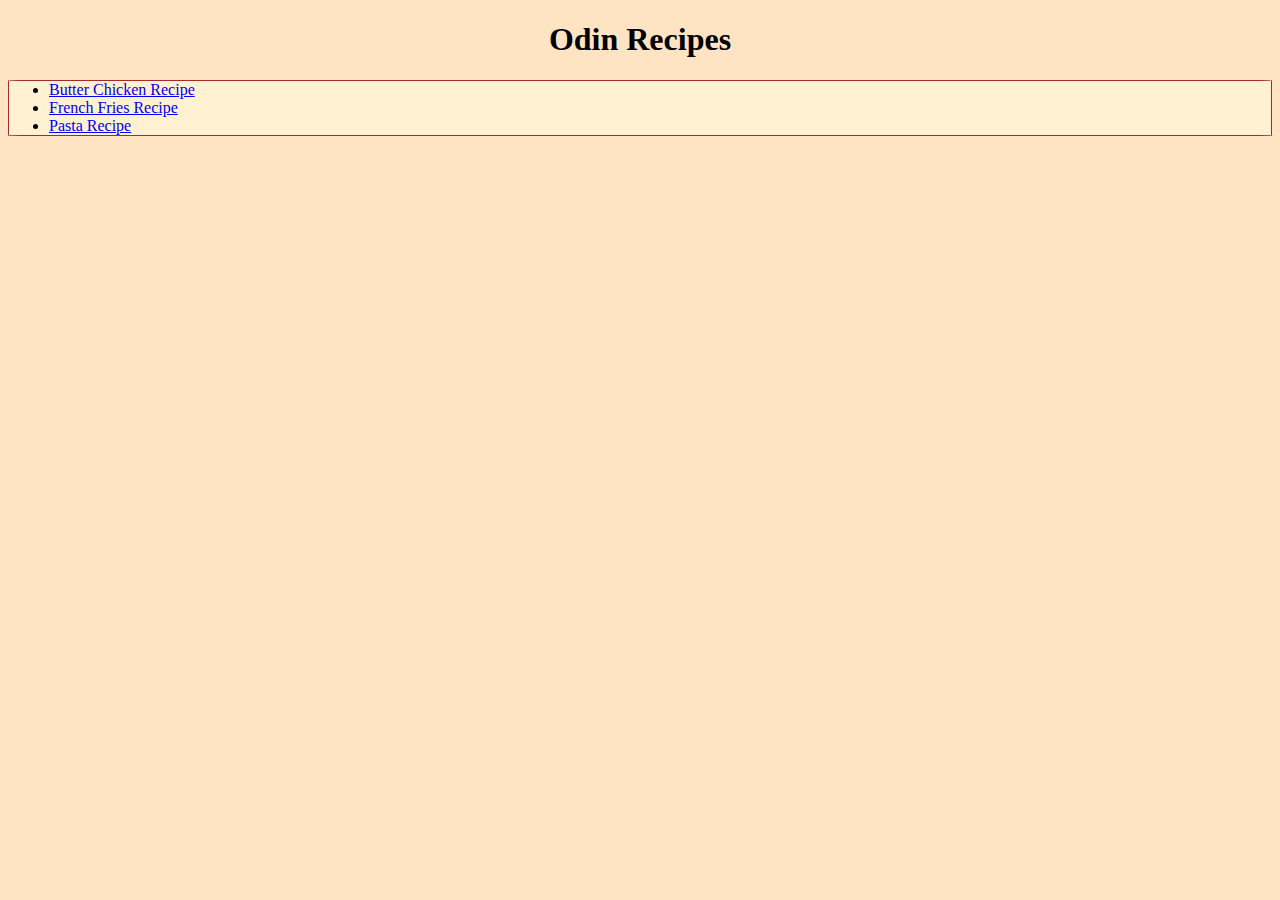
<file: index.html>
<!DOCTYPE html>
<htm lang="en">
    <head>
        <meta charset="utf-8">
        <title>Recipes</title>
        <link rel="stylesheet" href="./style.css">
    </head>

    <body> 
        <h1>Odin Recipes</h1>

        <ul>
            <li><a href="./recipes/butter-chicken.html">Butter Chicken Recipe</a></li>
            <li><a href="./recipes/fries.html">French Fries Recipe</a></li>
            <li><a href="./recipes/pasta.html">Pasta Recipe</a></li>
        </ul>
    </body>
</html>
</file>
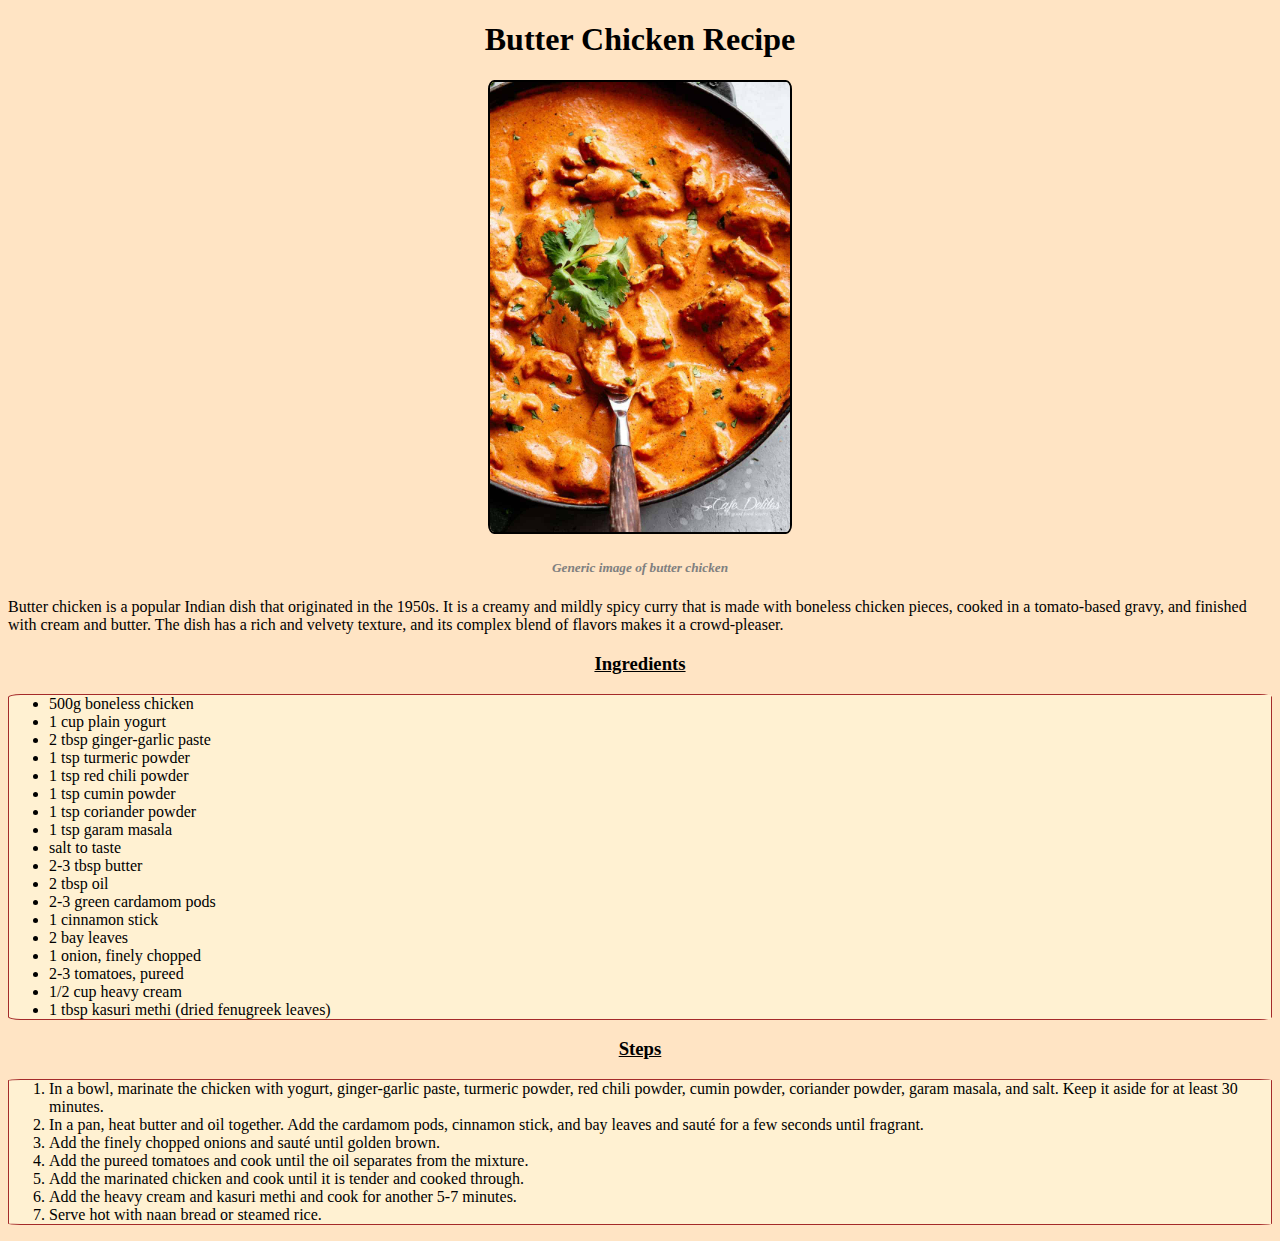
<file: recipes/butter-chicken.html>
<!DOCTYPE html>
<html lang="en">
    <head>
        <meta charset="utf-8">
        <title>Butter Chicken Recipe</title>
        <link rel="stylesheet" href="../style.css">
    </head>

    <body>
        <h1>Butter Chicken Recipe</h1>
        <img src="../images/Butter-Chicken-IMAGE-64.jpg" alt="Picture of butter chicken.">
        <h5 class="image-caption">Generic image of butter chicken</h5>

        <p>
            Butter chicken is a popular Indian dish 
            that originated in the 1950s. It is a creamy 
            and mildly spicy curry that is made with boneless 
            chicken pieces, cooked in a tomato-based gravy, and 
            finished with cream and butter. The dish has a rich 
            and velvety texture, and its complex blend of flavors 
            makes it a crowd-pleaser.
        </p>

        <h3 class="subtitle"> Ingredients</h3>
        <ul>
            <li>500g boneless chicken</li>
            <li>1 cup plain yogurt</li>
            <li>2 tbsp ginger-garlic paste</li>
            <li>1 tsp turmeric powder</li>
            <li>1 tsp red chili powder</li>
            <li>1 tsp cumin powder</li>
            <li>1 tsp coriander powder</li>
            <li>1 tsp garam masala</li>
            <li>salt to taste</li>
            <li>2-3 tbsp butter</li>
            <li>2 tbsp oil</li>
            <li>2-3 green cardamom pods</li>
            <li>1 cinnamon stick</li>
            <li>2 bay leaves</li>
            <li>1 onion, finely chopped</li>
            <li>2-3 tomatoes, pureed</li>
            <li>1/2 cup heavy cream</li>
            <li>1 tbsp kasuri methi (dried fenugreek leaves)</li>
        </ul>

        <h3 class="subtitle">Steps</h3>
        <ol>
            <li>In a bowl, marinate the chicken with yogurt, ginger-garlic paste, turmeric powder, red chili powder, cumin powder, coriander powder, garam masala, and salt. Keep it aside for at least 30 minutes.</li>
            <li>In a pan, heat butter and oil together. Add the cardamom pods, cinnamon stick, and bay leaves and sauté for a few seconds until fragrant.</li>
            <li>Add the finely chopped onions and sauté until golden brown.</li>
            <li>Add the pureed tomatoes and cook until the oil separates from the mixture.</li>
            <li>Add the marinated chicken and cook until it is tender and cooked through.</li>
            <li>Add the heavy cream and kasuri methi and cook for another 5-7 minutes.</li>
            <li>Serve hot with naan bread or steamed rice.</li>
        </ol>
    </body>
</html>
</file>
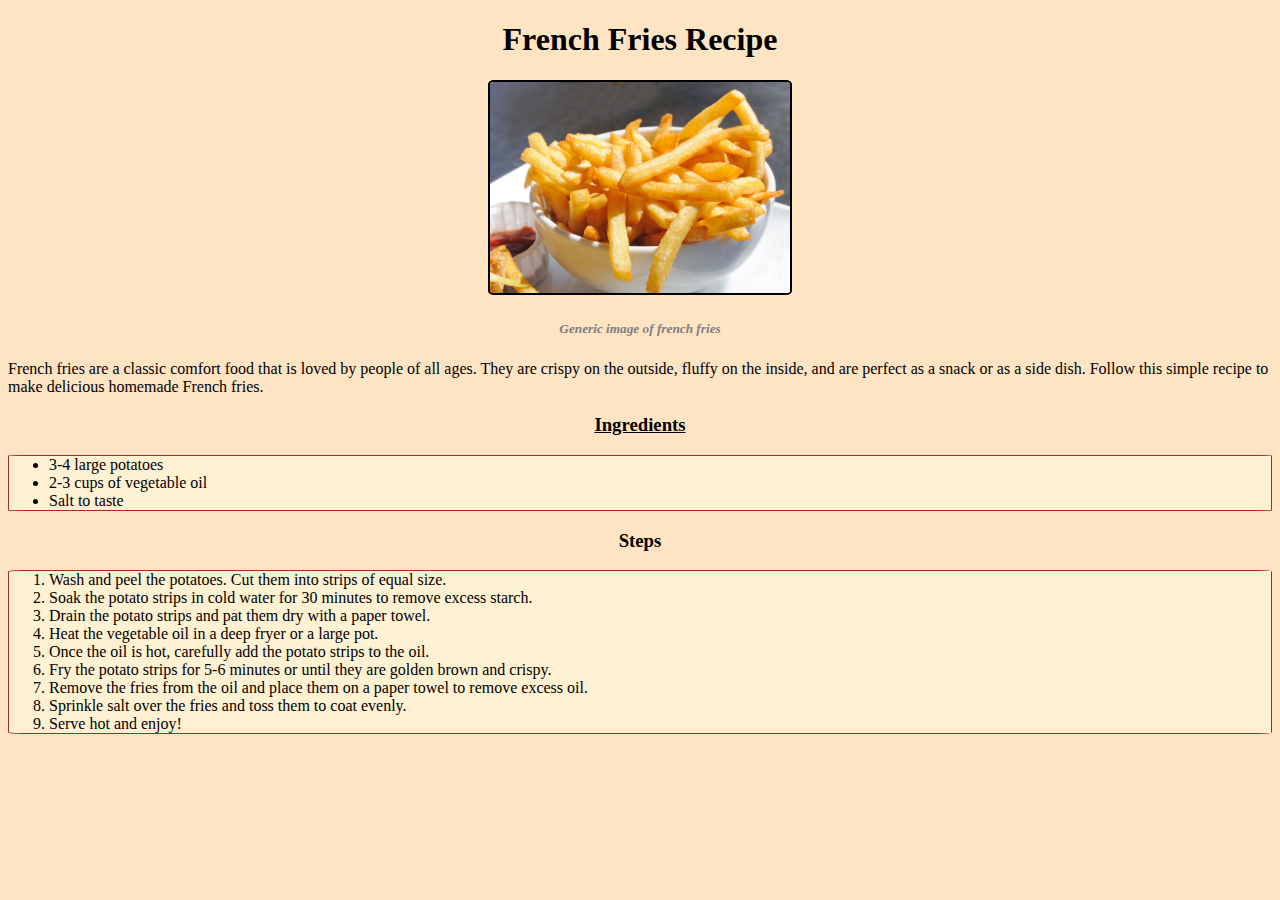
<file: recipes/fries.html>
<!DOCTYPE html>
<html lang="en">
    <head>
        <meta charset="utf-8">
        <title>Fries Recipe</title>
        <link rel="stylesheet" href="../style.css">
    </head>

    <body>
        <h1>French Fries Recipe</h1>
        <img src="../images/fries-image.jpeg" alt="Picture of french fries.">
        <h5 class="image-caption">Generic image of french fries</h5>

        <p>
            French fries are a classic comfort food that is 
            loved by people of all ages. They are crispy on 
            the outside, fluffy on the inside, and are perfect
             as a snack or as a side dish. Follow this simple
              recipe to make delicious homemade French fries.
        </p>

        <h3 class="subtitle"> Ingredients</h3>
        <ul>
            <li>3-4 large potatoes</li>
            <li>2-3 cups of vegetable oil</li>
            <li>Salt to taste</li>
        </ul>

        <h3>Steps</h3>
        <ol>
            <li>Wash and peel the potatoes. Cut them into strips of equal size.</li>
            <li>Soak the potato strips in cold water for 30 minutes to remove excess starch.</li>
            <li>Drain the potato strips and pat them dry with a paper towel.</li>
            <li>Heat the vegetable oil in a deep fryer or a large pot.</li>
            <li>Once the oil is hot, carefully add the potato strips to the oil.</li>
            <li>Fry the potato strips for 5-6 minutes or until they are golden brown and crispy.</li>
            <li>Remove the fries from the oil and place them on a paper towel to remove excess oil.</li>
            <li>Sprinkle salt over the fries and toss them to coat evenly.</li>
            <li>Serve hot and enjoy!</li>
        </ol>
    </body>
</html>
</file>
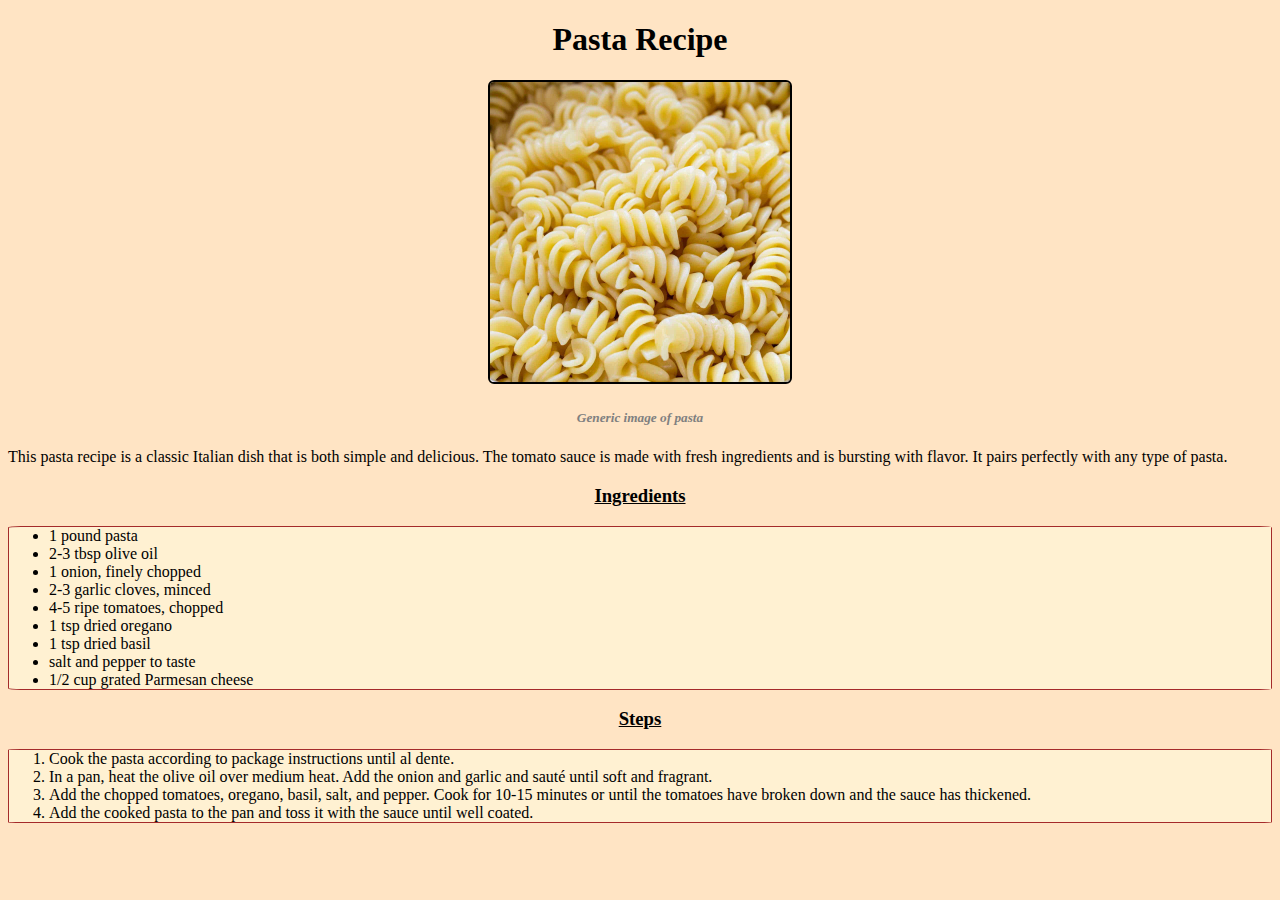
<file: recipes/pasta.html>
<!DOCTYPE html>
<html lang="en">
    <head>
        <meta charset="utf-8">
        <title>Pasta Recipe</title>
        <link rel="stylesheet" href="../style.css">
    </head>

    <body>
        <h1>Pasta Recipe</h1>
        <img src="../images/pasta-image.jpeg" alt="Picture of pasta.">
        <h5 class="image-caption">Generic image of pasta</h5>

        <p>
            This pasta recipe is a classic Italian dish
            that is both simple and delicious. The tomato
            sauce is made with fresh ingredients and is
            bursting with flavor. It pairs perfectly
            with any type of pasta.
        </p>

        <h3 class="subtitle"> Ingredients</h3>
        <ul>
            <li>1 pound pasta</li>
            <li>2-3 tbsp olive oil</li>
            <li>1 onion, finely chopped</li>
            <li>2-3 garlic cloves, minced</li>
            <li>4-5 ripe tomatoes, chopped</li>
            <li>1 tsp dried oregano</li>
            <li>1 tsp dried basil</li>
            <li>salt and pepper to taste</li>
            <li>1/2 cup grated Parmesan cheese</li>
        </ul>

        <h3 class="subtitle">Steps</h3>
        <ol>
            <li>Cook the pasta according to package instructions until al dente.</li>
            <li>In a pan, heat the olive oil over medium heat. Add the onion and garlic and sauté until soft and fragrant.</li>
            <li>Add the chopped tomatoes, oregano, basil, salt, and pepper. Cook for 10-15 minutes or until the tomatoes have broken down and the sauce has thickened.</li>
            <li>Add the cooked pasta to the pan and toss it with the sauce until well coated.</li>
        </ol>
    </body>
</html>
</file>
<file: style.css>
* {
    font-family: "Georgia";
    background-color: bisque;
    text-align: center;
}

p {
    text-align: left;
}

li, a {
    text-align: left;
    background-color: #fff1d2;
}

ul, ol {
    border: 1px solid brown;
    border-radius: 1%;
    background-color: #fff1d2;
}

img {
    width: 300px;
    height: auto;
    border: 2px solid black;
    border-radius: 2%;
}

.subtitle {
    text-decoration: underline;
}

.image-caption {
    color: grey;
    font-style: italic;
}
</file>
